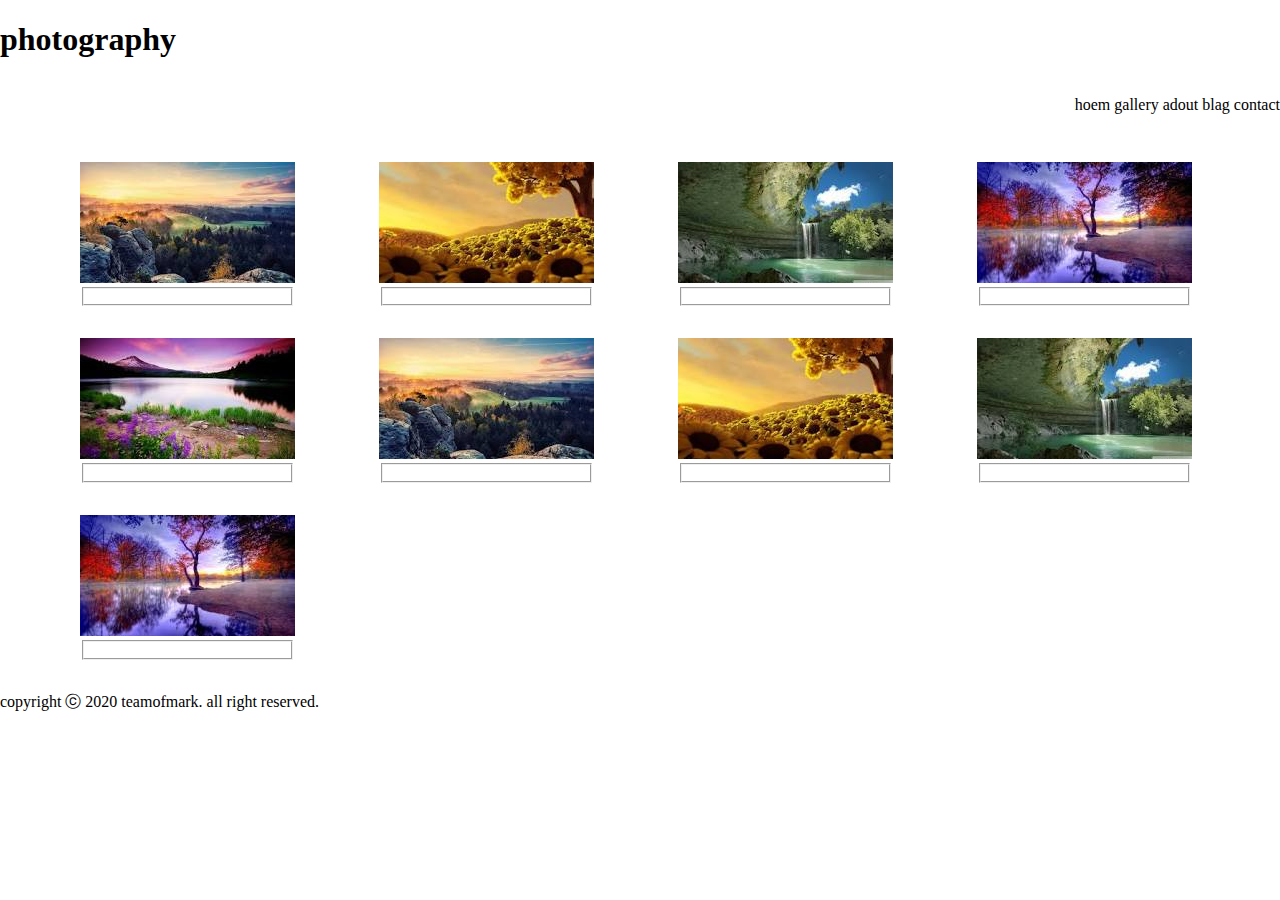
<file: step_1/menu.html>
<!DOCTYPE html>
<html lang="en">
<head>
    <meta charset="UTF-8">
    <meta http-equiv="X-UA-Compatible" content="IE=edge">
    <meta name="viewport" content="width=device-width, initial-scale=1.0">
    <title>photography</title>
    <link rel="stylesheet" href="css/menu.css">
</head>
<body>
    <header>
        <h1>photography</h1>
        <nav>
            <ul>
                <li>hoem</li>
                <li>gallery</li>
                <li>adout</li>
                <li>blag</li>
                <li>contact</li>
            </ul>
        </nav>
    </header>
    <section>
        <ul>
            <li>
                <figure>
                    <img src="images/sampleG_01.jpg" alt="cliff landscape">
                    <fieldset>
                        <dl>
                            <dt></dt>
                        </dl>
                    </fieldset>
                </figure>
            </li>
            <li>
                <figure>
                    <img src="images/sampleG_02.jpg" alt="sunflower paradise">
                    <fieldset>
                        <dl>
                            <dt></dt>
                        </dl>
                    </fieldset>
                </figure>
            </li>
            <li>
                <figure>
                    <img src="images/sampleG_03.jpg" alt="mountain waterfall">
                    <fieldset>
                        <dl>
                            <dt></dt>
                        </dl>
                    </fieldset>
                </figure>
            </li>
            <li>
                <figure>
                    <img src="images/sampleG_04.jpg" alt="lake tree">
                    <fieldset>
                        <dl>
                            <dt></dt>
                        </dl>
                    </fieldset>
                </figure>
            </li>
            <li>
                <figure>
                    <img src="images/sampleG_05.jpg" alt="lake lilac">
                    <fieldset>
                        <dl>
                            <dt></dt>
                        </dl>
                    </fieldset>
                </figure>
            </li>
            <li>
                <figure>
                    <img src="images/sampleG_06.jpg" alt="cliff landscape">
                    <fieldset>
                        <dl>
                            <dt></dt>
                        </dl>
                    </fieldset>
                </figure>
            </li>
            <li>
                <figure>
                    <img src="images/sampleG_07.jpg" alt="sunflower paradise">
                    <fieldset>
                        <dl>
                            <dt></dt>
                        </dl>
                    </fieldset>
                </figure>
            </li>
            <li>
                <figure>
                    <img src="images/sampleG_08.jpg" alt="mountain waterfall">
                    <fieldset>
                        <dl>
                            <dt></dt>
                        </dl>
                    </fieldset>
                </figure>
            </li>
            <li>
                <figure>
                    <img src="images/sampleG_09.jpg" alt="lake tree">
                    <fieldset>
                        <dl>
                            <dt></dt>
                        </dl>
                    </fieldset>
                </figure>
            </li>
        </ul>
    </section>
    <footer>
        copyright ⓒ 2020 teamofmark. all right reserved.
    </footer>
</body>
</html>
</file>
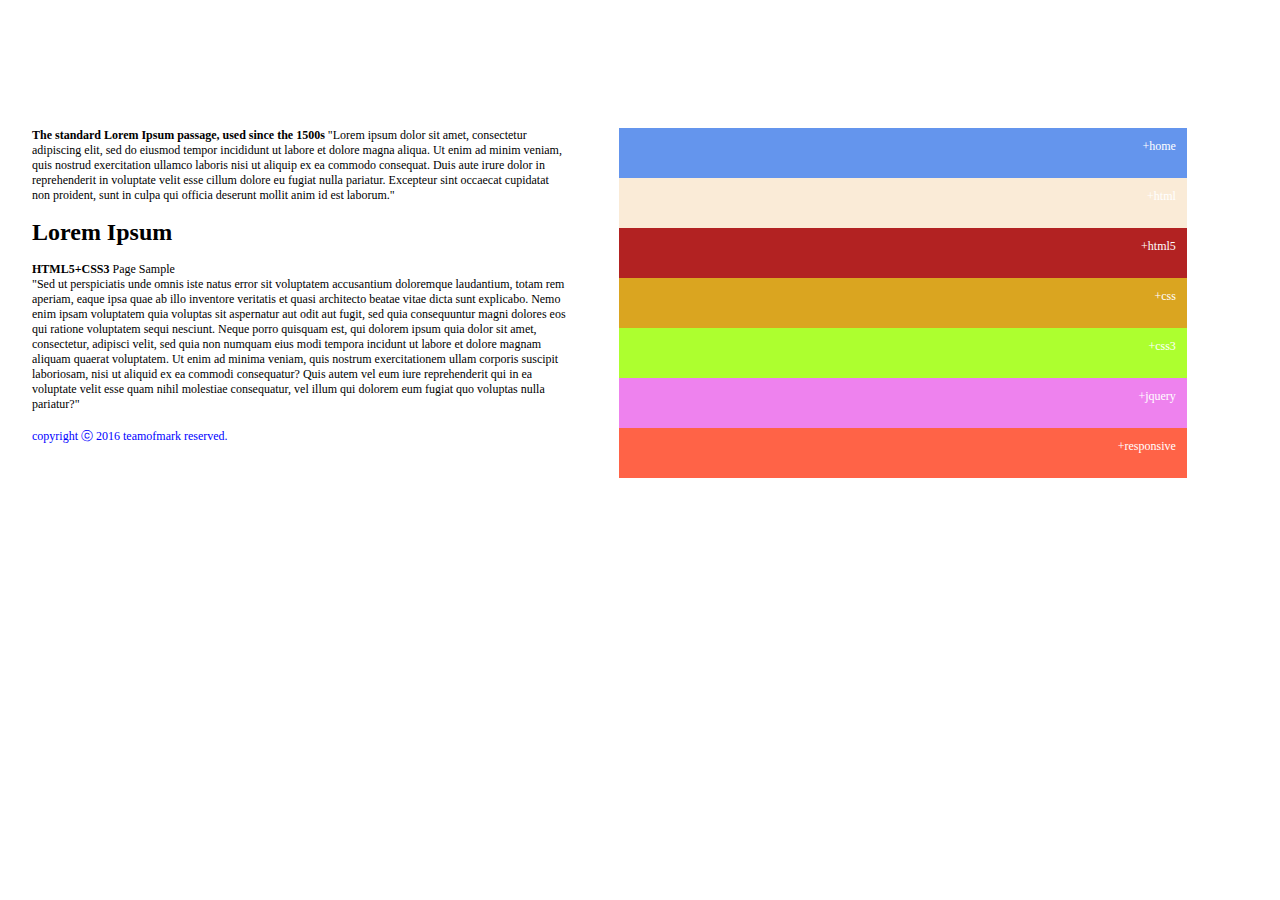
<file: step_2/dd.html>
<!DOCTYPE html>
<html lang="en">

<head>
    <meta charset="UTF-8">
    <meta http-equiv="X-UA-Compatible" content="IE=edge">
    <meta name="viewport" content="width=device-width, initial-scale=1.0">
    <link rel="stylesheet" type="text/css" href="css/5_finTR.css">
    <title>5_fin_TR</title>
</head>

<body>
    <aside>
        <p>
            <strong>The standard Lorem Ipsum passage, used since the 1500s</strong>
            "Lorem ipsum dolor sit amet, consectetur adipiscing elit, sed do eiusmod tempor incididunt ut labore et
            dolore magna aliqua. Ut enim ad minim veniam, quis nostrud exercitation ullamco laboris nisi ut aliquip ex
            ea commodo consequat. Duis aute irure dolor in reprehenderit in voluptate velit esse cillum dolore eu fugiat
            nulla pariatur. Excepteur sint occaecat cupidatat non proident, sunt in culpa qui officia deserunt mollit
            anim id est laborum."
        </p>
        <h1>Lorem Ipsum</h1>
        <p>
            <strong>HTML5+CSS3</strong>
            Page Sample
        </p>
        <p>
            "Sed ut perspiciatis unde omnis iste natus error sit voluptatem accusantium doloremque laudantium, totam rem
            aperiam, eaque ipsa quae ab illo inventore veritatis et quasi architecto beatae vitae dicta sunt explicabo.
            Nemo enim ipsam voluptatem quia voluptas sit aspernatur aut odit aut fugit, sed quia consequuntur magni
            dolores eos qui ratione voluptatem sequi nesciunt. Neque porro quisquam est, qui dolorem ipsum quia dolor
            sit amet, consectetur, adipisci velit, sed quia non numquam eius modi tempora incidunt ut labore et dolore
            magnam aliquam quaerat voluptatem. Ut enim ad minima veniam, quis nostrum exercitationem ullam corporis
            suscipit laboriosam, nisi ut aliquid ex ea commodi consequatur? Quis autem vel eum iure reprehenderit qui in
            ea voluptate velit esse quam nihil molestiae consequatur, vel illum qui dolorem eum fugiat quo voluptas
            nulla pariatur?"
        </p>
        <footer>copyright ⓒ 2016 teamofmark reserved.</footer>
    </aside>
    <aside>
        <ul>
            <li>
                <p>
                    <strong>What is Lorem Ipsum?</strong>
                    Lorem Ipsum is simply dummy text of the printing and typesetting industry. Lorem Ipsum has been the
                    industry's standard dummy text ever since the 1500s, when an unknown printer took a galley of type
                    and scrambled it to make a type specimen book. It has survived not only five centuries, but also the
                    leap into electronic typesetting, remaining essentially unchanged. It was popularised in the 1960s
                    with the release of Letraset sheets containing Lorem Ipsum passages, and more recently with desktop
                    publishing software like Aldus PageMaker including versions of Lorem Ipsum.
                </p>
                <a href="#">home</a>
            </li>
            <li>
                <p>
                    <strong>What is Lorem Ipsum?</strong>
                    Lorem Ipsum is simply dummy text of the printing and typesetting industry. Lorem Ipsum has been the
                    industry's standard dummy text ever since the 1500s, when an unknown printer took a galley of type
                    and scrambled it to make a type specimen book. It has survived not only five centuries, but also the
                    leap into electronic typesetting, remaining essentially unchanged. It was popularised in the 1960s
                    with the release of Letraset sheets containing Lorem Ipsum passages, and more recently with desktop
                    publishing software like Aldus PageMaker including versions of Lorem Ipsum.
                </p>
                <a href="#">html</a>
            </li>
            <li>
                <p>
                    <strong>What is Lorem Ipsum?</strong>
                    Lorem Ipsum is simply dummy text of the printing and typesetting industry. Lorem Ipsum has been the
                    industry's standard dummy text ever since the 1500s, when an unknown printer took a galley of type
                    and scrambled it to make a type specimen book. It has survived not only five centuries, but also the
                    leap into electronic typesetting, remaining essentially unchanged. It was popularised in the 1960s
                    with the release of Letraset sheets containing Lorem Ipsum passages, and more recently with desktop
                    publishing software like Aldus PageMaker including versions of Lorem Ipsum.
                </p>
                <a href="#">html5</a>
            </li>
            <li>
                <p>
                    <strong>What is Lorem Ipsum?</strong>
                    Lorem Ipsum is simply dummy text of the printing and typesetting industry. Lorem Ipsum has been the
                    industry's standard dumemy text ever since the 1500s, when an unknown printer took a galley of type
                    and scrambled it to mak a type specimen book. It has survived not only five centuries, but also the
                    leap into electronic typesetting, remaining essentially unchanged. It was popularised in the 1960s
                    with the release of Letraset sheets containing Lorem Ipsum passages, and more recently with desktop
                    publishing software like Aldus PageMaker including versions of Lorem Ipsum.
                </p>
                <a href="#">css</a>
            </li>
            <li>
                <p>
                    <strong>What is Lorem Ipsum?</strong>
                    Lorem Ipsum is simply dummy text of the printing and typesetting industry. Lorem Ipsum has been the
                    industry's standard dummy text ever since the 1500s, when an unknown printer took a galley of type
                    and scrambled it to make a type specimen book. It has survived not only five centuries, but also the
                    leap into electronic typesetting, remaining essentially unchanged. It was popularised in the 1960s
                    with the release of Letraset sheets containing Lorem Ipsum passages, and more recently with desktop
                    publishing software like Aldus PageMaker including versions of Lorem Ipsum.
                </p>
                <a href="#">css3</a>
            </li>
            <li>
                <p>
                    <strong>What is Lorem Ipsum?</strong>
                    Lorem Ipsum is simply dummy text of the printing and typesetting industry. Lorem Ipsum has been the
                    industry's standard dummy text ever since the 1500s, when an unknown printer took a galley of type
                    and scrambled it to make a type specimen book. It has survived not only five centuries, but also the
                    leap into electronic typesetting, remaining essentially unchanged. It was popularised in the 1960s
                    with the release of Letraset sheets containing Lorem Ipsum passages, and more recently with desktop
                    publishing software like Aldus PageMaker including versions of Lorem Ipsum.
                </p>
                <a href="#">jquery</a>
            </li>
            <li>
                <p>
                    <strong>What is Lorem Ipsum?</strong>
                    Lorem Ipsum is simply dummy text of the printing and typesetting industry. Lorem Ipsum has been the
                    industry's standard dummy text ever since the 1500s, when an unknown printer took a galley of type
                    and scrambled it to make a type specimen book. It has survived not only five centuries, but also the
                    leap into electronic typesetting, remaining essentially unchanged. It was popularised in the 1960s
                    with the release of Letraset sheets containing Lorem Ipsum passages, and more recently with desktop
                    publishing software like Aldus PageMaker including versions of Lorem Ipsum.
                </p>
                <a href="#">responsive</a>
            </li>
        </ul>
    </aside>
</body>

</html>
</file>
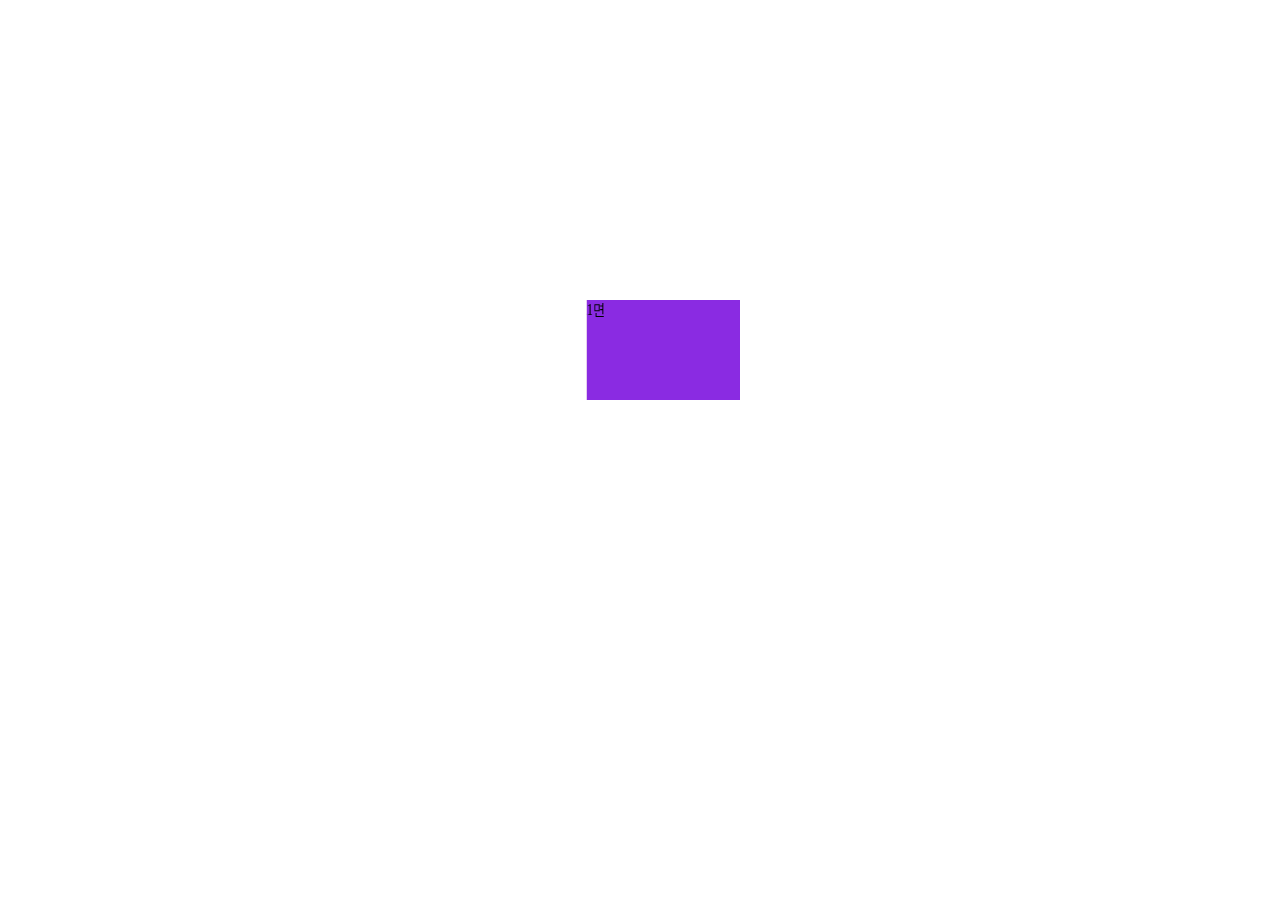
<file: step_3/3d.html>
<!DOCTYPE html>
<html lang="en">
<head>
    <meta charset="UTF-8">
    <meta http-equiv="X-UA-Compatible" content="IE=edge">
    <meta name="viewport" content="width=device-width, initial-scale=1.0">
    <title>Document</title>
    <link rel="stylesheet" href="css/3D.css">
</head>
<body>
    <div class="aa">
        <span>1면</span>
        <span>2면</span>
        <span>3면</span>
    </div>
</body>
</html>
</file>
<file: step_1/css/menu.css>
html,body{
    margin: 0 auto; padding: 0;
}
header{
    margin: 0 auto;
    width: 100%;
}
header > h1{
    display: inline-block;
    width: 40%;
}
header nav{
    text-align: right;
    width: 59%%;
}
header nav ul, li{
    display: inline-block;
}
</file>
<file: step_2/css/5_finTR.css>
body{
    height: 100%;
    font-size: 12px;
    width: 95%;
    margin: 10% auto;
}
p{
    margin: 0;
}
body > aside:first-of-type{
    float: left;
    height: 500px;
    display: inline-block;
    margin: 0 1% 0 0;
    width: 44%;
}
body > aside:nth-of-type(2){
    text-align: right;
    display: inline-block;
    width: 50%;
}
body > aside:nth-of-type(2) ul{
    display: inline-block;
    margin: 0;
    list-style: none;
}
body > aside:nth-of-type(2) ul li{
    overflow: hidden;
    height: 50px;
    transition-duration: 2s;
}
body aside:nth-of-type(2) ul li p{
    padding: 30px 0 0 0;
    float: left; transition-duration: 2s;
    text-align: right; width: 80%;
} 
body aside:nth-of-type(2) ul li p strong{
    display: block;
}
body aside:nth-of-type(2) ul li a::before{
    content: "+";
}
body aside:nth-of-type(2) ul li a{
    text-decoration: none;
    float: right; padding: 2%; color: white;
    width: 15%; display: block;
}
body aside:nth-of-type(2) ul li:hover a::before{
    content: ">";
}
body aside:nth-of-type(2) ul li:hover a{ padding: 30px 30px 0 0; color: black;
}
body > aside:first-of-type footer{
    color: blue; padding: 3% 0;
}
body aside:nth-of-type(2) ul li:nth-of-type(1){background-color: cornflowerblue;}
body aside:nth-of-type(2) ul li:nth-of-type(2){background-color: antiquewhite;}
body aside:nth-of-type(2) ul li:nth-of-type(3){background-color: firebrick;}
body aside:nth-of-type(2) ul li:nth-of-type(4){background-color: goldenrod;}
body aside:nth-of-type(2) ul li:nth-of-type(5){background-color: greenyellow;}
body aside:nth-of-type(2) ul li:nth-of-type(6){background-color: violet;}
body aside:nth-of-type(2) ul li:nth-of-type(7){background-color: tomato;}
body aside:nth-of-type(2) ul li:nth-of-type(1):hover{height: 300px;}
body aside:nth-of-type(2) ul li:nth-of-type(2):hover{height: 300px;}
body aside:nth-of-type(2) ul li:nth-of-type(3):hover{height: 300px;}
body aside:nth-of-type(2) ul li:nth-of-type(4):hover{height: 300px;}
body aside:nth-of-type(2) ul li:nth-of-type(5):hover{height: 300px;}
body aside:nth-of-type(2) ul li:nth-of-type(6):hover{height: 300px;}
body aside:nth-of-type(2) ul li:nth-of-type(7):hover{height: 300px;}

body aside:nth-of-type(2) ul li:nth-of-type(1) p{opacity: 0;}
body aside:nth-of-type(2) ul li:nth-of-type(2) p{opacity: 0;}
body aside:nth-of-type(2) ul li:nth-of-type(3) p{opacity: 0;}
body aside:nth-of-type(2) ul li:nth-of-type(4) p{opacity: 0;}
body aside:nth-of-type(2) ul li:nth-of-type(5) p{opacity: 0;}
body aside:nth-of-type(2) ul li:nth-of-type(6) p{opacity: 0;}
body aside:nth-of-type(2) ul li:nth-of-type(7) p{opacity: 0;}

body aside:nth-of-type(2) ul li:nth-of-type(1):hover p{opacity: 1;}
body aside:nth-of-type(2) ul li:nth-of-type(2):hover p{opacity: 1;}
body aside:nth-of-type(2) ul li:nth-of-type(3):hover p{opacity: 1;}
body aside:nth-of-type(2) ul li:nth-of-type(4):hover p{opacity: 1;}
body aside:nth-of-type(2) ul li:nth-of-type(5):hover p{opacity: 1;}
body aside:nth-of-type(2) ul li:nth-of-type(6):hover p{opacity: 1;}
body aside:nth-of-type(2) ul li:nth-of-type(7):hover p{opacity: 1;}
</file>
<file: step_3/css/3D.css>
body{
    width: 200px;
    margin: 300px auto;
}
.aa{ 
    width: 200px;
    position: relative;
    animation-name: rotate3D;
    animation-iteration-count: infinite;
    animation-duration: 10s;
    animation-timing-function: ease;
    transform-style: preserve-3d;
}
.aa span:not(:nth-of-type(3)){
    height: 100px;
    width: 200px;
    position: absolute;
}
.aa span:nth-of-type(1){
    background-color:blueviolet ; 
     transform: rotatey(40deg);
     transform-origin: right;
}
.aa span:nth-of-type(2){
    transform: rotateY(-40deg);
    transform-origin: right;
    background-color: blanchedalmond; 
    /* transform: translateX(100px); */
}
.aa span:nth-of-type(3){
    transform: rotateY(90deg) translatez(80px);
    background-color: aquamarine;
    position: absolute;
    width: 120PX;
    height: 100px;
}
@keyframes rotate3D{
    from{
        transform: rotate3d(0,0,0,0deg);
    }to{
        transform: rotate3d(1,1,1,360deg);
    }
}
</file>
